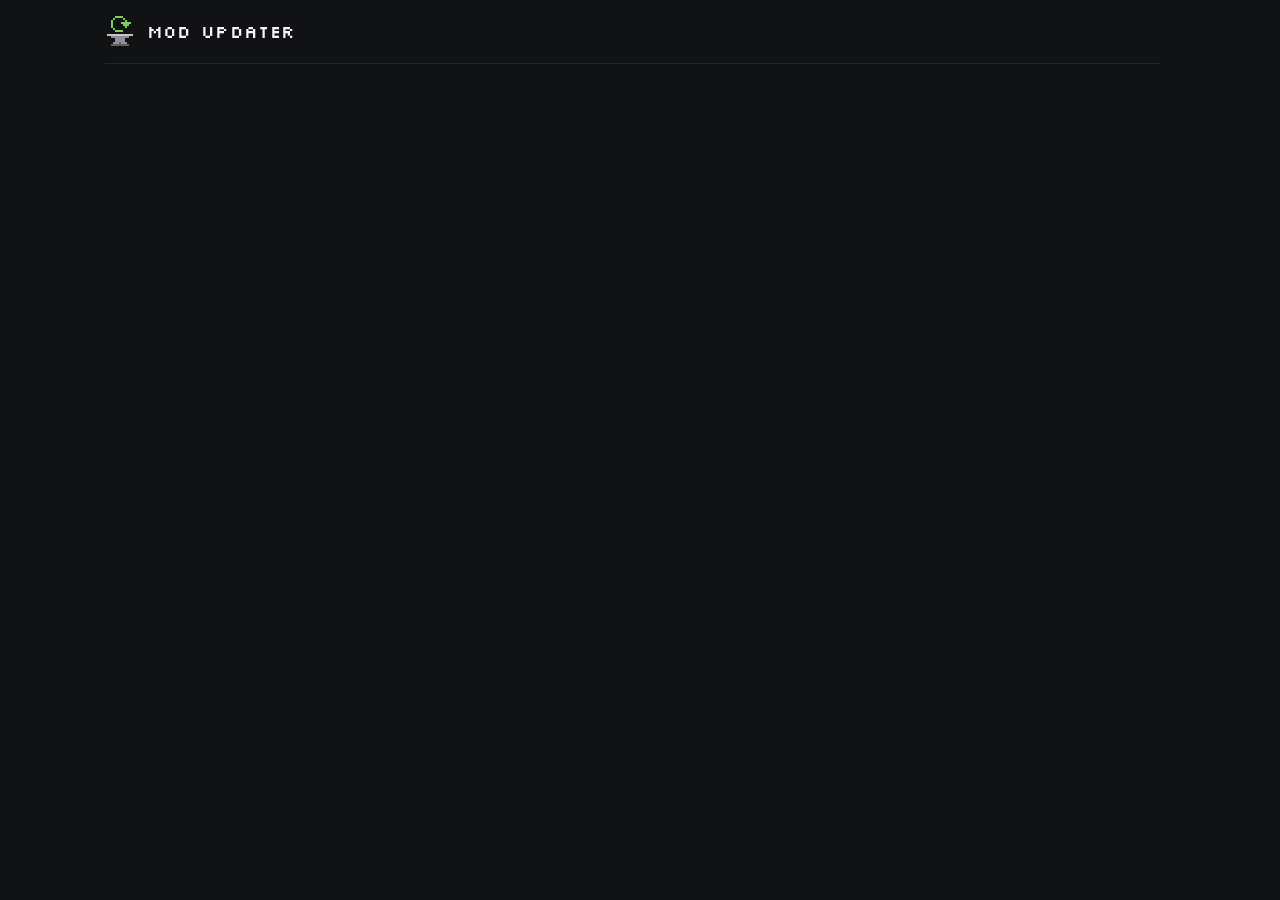
<file: mod_updater/gui/web/index.html>
<!doctype html>
<html lang="en">
<head>
<meta charset="utf-8">
<meta name="viewport" content="width=device-width, initial-scale=1">
<title>Mod Updater</title>
<link rel="icon" href="logo.svg" type="image/svg+xml">
<link rel="stylesheet" href="app.css">
</head>
<body>
<!-- Los textos se rellenan desde locales/<idioma>.json: data-i18n (texto), data-i18n-placeholder,
     data-i18n-title, data-i18n-aria-label. -->
<div class="app">
  <header class="topbar">
    <h1 class="brand"><img class="brand-logo" src="logo.svg" alt="" width="32" height="32">Mod Updater</h1>
    <span class="spacer"></span>
    <!-- Hueco para el selector de perfil (hito 5 del plan v3). -->
    <button class="update-pill" type="button" id="app-update" hidden></button>
    <span id="profile-slot" hidden>
      <label class="sr-only" for="profile-select" data-i18n="profile.select"></label>
      <select class="select profile-select" id="profile-select"></select>
    </span>
    <span class="chip hide-sm" id="chip-folder" hidden></span>
    <span class="chip" id="chip-env" hidden></span>
    <button class="navbtn" type="button" id="btn-rescan" hidden data-i18n-aria-label="ui.rescan">
      <svg viewBox="0 0 16 16" aria-hidden="true"><path d="M8 2a6 6 0 1 0 5.66 8h-1.6A4.5 4.5 0 1 1 8 3.5c1.24 0 2.37.5 3.18 1.32L9 7h5V2l-1.76 1.76A5.98 5.98 0 0 0 8 2Z"/></svg>
      <span class="label" data-i18n="ui.rescan"></span>
    </button>
  </header>

  <!-- Secciones de la app. Análisis, Explorar y Sugerencias se añaden en sus hitos. -->
  <div class="tabs" id="tabs" role="tablist" data-i18n-aria-label="ui.tabs_label" hidden>
    <button class="tab" type="button" role="tab" id="tab-mods" data-tab="mods" aria-selected="true" data-i18n="ui.tab_mods"></button>
    <button class="tab" type="button" role="tab" id="tab-diag" data-tab="diag" aria-selected="false" tabindex="-1"><span data-i18n="ui.tab_diag"></span><span class="tab-dot" id="tab-diag-dot" hidden><span class="sr-only" data-i18n="dg.new_badge"></span></span></button>
    <button class="tab" type="button" role="tab" id="tab-analysis" data-tab="analysis" aria-selected="false" tabindex="-1" data-i18n="ui.tab_analysis"></button>
    <button class="tab" type="button" role="tab" id="tab-explore" data-tab="explore" aria-selected="false" tabindex="-1" data-i18n="ui.tab_explore"></button>
    <button class="tab" type="button" role="tab" id="tab-suggest" data-tab="suggest" aria-selected="false" tabindex="-1" data-i18n="ui.tab_suggest"></button>
    <button class="tab" type="button" role="tab" id="tab-settings" data-tab="settings" aria-selected="false" tabindex="-1" data-i18n="ui.settings"></button>
  </div>

  <!-- ============================================ Bienvenida / Ajustes -->
  <section class="screen" id="screen-setup" hidden>
    <div class="lede">
      <h2 id="setup-title"></h2>
      <p id="setup-deck"></p>
    </div>
    <section class="panel profiles-panel" id="profiles-panel" aria-labelledby="profiles-title" hidden>
      <div class="field">
        <h3 class="label" id="profiles-title" data-i18n="profile.panel_title"></h3>
        <p class="help" data-i18n="profile.panel_help"></p>
        <ul class="prof-list" id="prof-list"></ul>
        <p class="help bad" id="prof-warn" hidden></p>
        <div class="row-inline prof-add">
          <button class="btn-small" type="button" id="prof-detect" data-i18n="profile.detect"></button>
          <button class="btn-small" type="button" id="prof-folder" data-i18n="profile.add_folder"></button>
        </div>
        <ul class="prof-list prof-found" id="prof-found"></ul>
        <p class="help" id="prof-help" aria-live="polite"></p>
      </div>
      <div class="field">
        <h3 class="label" data-i18n="ml.title"></h3>
        <p class="help" data-i18n="ml.help"></p>
        <div class="row-inline prof-add">
          <button class="btn-small" type="button" id="ml-export" data-i18n="ml.export"></button>
          <button class="btn-small" type="button" id="ml-mrpack" data-i18n="ml.export_mrpack"></button>
          <button class="btn-small" type="button" id="ml-zip" data-i18n="ml.export_zip"></button>
          <button class="btn-small" type="button" id="ml-import" data-i18n="ml.import"></button>
          <button class="btn-small" type="button" id="ml-copy" data-i18n="ml.copy"></button>
        </div>
        <div class="row-inline prof-add" id="ml-compare-row">
          <label class="sr-only" for="ml-compare-with" data-i18n="ml.compare_with"></label>
          <select class="select" id="ml-compare-with"></select>
          <button class="btn-small" type="button" id="ml-compare" data-i18n="ml.compare"></button>
        </div>
        <p class="help" id="ml-help" aria-live="polite"></p>
      </div>
      <div class="field">
        <h3 class="label" data-i18n="sv.title"></h3>
        <p class="help" id="sv-help-text" data-i18n="sv.help"></p>
        <div class="row-inline prof-add" id="sv-row" hidden>
          <label class="sr-only" for="sv-target" data-i18n="sv.target_label"></label>
          <select class="select" id="sv-target"></select>
          <button class="btn-small" type="button" id="sv-compare" data-i18n="sv.compare"></button>
        </div>
        <p class="help" id="sv-help" aria-live="polite"></p>
      </div>
    </section>

    <form class="panel" id="setup-form" novalidate>
      <div class="field">
        <span class="label" id="lbl-folder" data-i18n="ui.folder"></span>
        <div class="row-inline">
          <span class="path" id="folder-path" aria-labelledby="lbl-folder"></span>
          <button class="btn-small" type="button" id="btn-folder" data-i18n="ui.change_folder"></button>
        </div>
        <p class="help" id="folder-help" aria-live="polite"></p>
      </div>
      <div class="field">
        <div class="pair">
          <div>
            <label class="label" for="mc-version" data-i18n="ui.mc_version"></label>
            <select class="select" id="mc-version"></select>
          </div>
          <div>
            <label class="label" for="loader" data-i18n="ui.loader"></label>
            <select class="select" id="loader"></select>
          </div>
        </div>
        <p class="help" id="env-help"></p>
      </div>
      <div class="field">
        <div class="row-inline" style="justify-content: space-between; margin-bottom: 10px;">
          <label class="label" for="cf-key" style="margin: 0;" data-i18n="ui.key"></label>
          <a href="https://console.curseforge.com/" data-external data-i18n="ui.key_how"></a>
        </div>
        <p class="key-status" id="key-status"></p>
        <div class="row-inline">
          <input class="input key" id="cf-key" type="password" autocomplete="off" spellcheck="false">
          <button class="btn-small" type="button" id="btn-test" data-i18n="ui.key_test"></button>
          <button class="btn-small" type="button" id="btn-forget" hidden data-i18n="ui.key_forget"></button>
        </div>
        <p class="help" id="key-help" aria-live="polite"></p>
        <p class="help" data-i18n="ui.key_storage"></p>
      </div>
      <div class="field" id="advanced" hidden>
        <span class="label" data-i18n="ui.updates_section"></span>
        <label class="toggle"><input type="checkbox" id="allow-beta"> <span data-i18n="ui.allow_beta"></span></label>
        <label class="toggle" style="margin-top: 10px;"><input type="checkbox" id="check-updates"> <span data-i18n="up.setting"></span></label>
        <div class="row-inline" style="margin-top: 14px;">
          <label for="backups" data-i18n="ui.backups"></label>
          <input class="input version" id="backups" type="number" min="1" max="20" style="width: 80px;">
        </div>
        <p class="help" data-i18n="ui.backups_help"></p>
        <label class="toggle" style="margin-top: 10px;"><input type="checkbox" id="backup-config"> <span data-i18n="ml.backup_config"></span></label>
        <div class="row-inline backup-actions">
          <button class="btn-small" type="button" id="btn-undo-last" data-i18n="ui.undo_last"></button>
          <button class="btn-small" type="button" id="btn-clear-backups" data-i18n="ui.clear_backups"></button>
        </div>
        <p class="help" id="backups-help" aria-live="polite"></p>
      </div>
      <div class="field" id="language-field">
        <label class="label" for="language" data-i18n="ui.language"></label>
        <select class="select" id="language"></select>
      </div>
    </form>
    <div class="form-actions">
      <button class="btn-secondary" type="button" id="btn-nokey" data-i18n="ui.no_key"></button>
      <span class="note" id="nokey-note" data-i18n="ui.no_key_note"></span>
      <span class="grow"></span>
      <button class="btn-secondary" type="button" id="btn-cancel-settings" hidden data-i18n="ui.cancel"></button>
      <button class="btn-primary" type="button" id="btn-save"></button>
    </div>
  </section>

  <!-- ============================================ Escaneo -->
  <section class="screen" id="screen-scan" hidden>
    <div class="lede">
      <h2 data-i18n="ui.scan_title"></h2>
      <p data-i18n="ui.scan_deck"></p>
    </div>
    <p class="scan-label" id="scan-label" aria-live="polite"></p>
    <div class="progress" role="progressbar" data-i18n-aria-label="ui.scan_progress" aria-valuemin="0" aria-valuemax="100" aria-valuenow="0" id="scan-bar"><span></span></div>
    <ol class="steps" id="scan-steps">
      <li data-step="read"><span class="mark" aria-hidden="true"></span><span data-i18n="ui.step_read"></span></li>
      <li data-step="cf"><span class="mark" aria-hidden="true"></span><span class="step-cf"></span></li>
      <li data-step="mr"><span class="mark" aria-hidden="true"></span><span data-i18n="ui.step_mr"></span></li>
      <li data-step="deps"><span class="mark" aria-hidden="true"></span><span data-i18n="ui.step_deps"></span></li>
    </ol>
    <div class="error-box" id="scan-error" hidden>
      <p id="scan-error-text"></p>
      <button class="btn-primary" type="button" id="btn-retry" data-i18n="ui.retry"></button>
      <button class="btn-secondary" type="button" data-go-settings data-i18n="ui.open_settings"></button>
    </div>
  </section>

  <!-- ============================================ Actualización interrumpida -->
  <section class="screen" id="screen-recover" hidden>
    <div class="lede" aria-live="polite">
      <h2 id="recover-title" data-i18n="recover.title"></h2>
      <p id="recover-deck"></p>
    </div>
    <div class="done-actions">
      <button class="btn-primary" type="button" id="btn-restore" data-i18n="recover.restore"></button>
      <button class="btn-secondary" type="button" id="btn-recover-skip" data-i18n="recover.skip"></button>
    </div>
    <p class="help undo-help" id="recover-help" aria-live="polite"></p>
  </section>

  <!-- ============================================ Resultados -->
  <section class="screen" id="screen-results" hidden>
    <div class="lede" aria-live="polite">
      <h2 id="headline"></h2>
      <p id="deck"></p>
      <ul class="notices" id="notices"></ul>
    </div>
    <div class="toolbar">
      <div class="segmented" role="group" data-i18n-aria-label="ui.filter_label" id="filters"></div>
      <label class="search">
        <span class="sr-only" data-i18n="ui.search"></span>
        <svg viewBox="0 0 16 16" aria-hidden="true"><path d="M7 1.5a5.5 5.5 0 0 1 4.38 8.82l3.15 3.15-1.06 1.06-3.15-3.15A5.5 5.5 0 1 1 7 1.5Zm0 1.5a4 4 0 1 0 0 8 4 4 0 0 0 0-8Z"/></svg>
        <input id="q" type="search" autocomplete="off" aria-keyshortcuts="/" data-i18n-placeholder="ui.search">
        <kbd class="key-hint" aria-hidden="true">/</kbd>
      </label>
      <button class="btn-small" type="button" id="btn-pick" aria-pressed="false" data-i18n="ui.pick"></button>
    </div>
    <main class="list" id="list" data-i18n-aria-label="ui.list_label"></main>
    <details class="details" id="details" hidden>
      <summary id="details-summary"></summary>
      <ul id="details-list"></ul>
    </details>
  </section>

  <!-- ============================================ Diagnóstico -->
  <section class="screen" id="screen-diag" hidden>
    <div class="lede" aria-live="polite">
      <h2 id="dg-title"></h2>
      <p id="dg-deck"></p>
    </div>
    <div class="dg-source" id="dg-source" hidden>
      <label class="sr-only" for="dg-report" data-i18n="dg.report_label"></label>
      <select class="select" id="dg-report"></select>
      <span class="dg-meta" id="dg-meta"></span>
      <button class="btn-small" type="button" id="dg-open-folder" data-i18n="dg.open_folder"></button>
    </div>
    <p class="ex-note" id="dg-need-scan" hidden><span data-i18n="dg.need_scan"></span> <button class="linkbtn" type="button" id="dg-scan" data-i18n="ui.check_again"></button></p>
    <p class="ex-note" id="dg-bisect-resume" hidden><span data-i18n="bs.resume"></span>
      <button class="linkbtn" type="button" id="dg-bisect-continue" data-i18n="bs.continue"></button></p>
    <div class="dg-list" id="dg-list"></div>
    <p class="dg-unclear" id="dg-unclear" hidden><span data-i18n="bs.unclear"></span>
      <button class="linkbtn" type="button" id="dg-bisect" data-i18n="bs.link"></button></p>
    <div class="dg-foot" id="dg-foot" hidden>
      <button class="btn-small" type="button" id="dg-copy" data-i18n="dg.copy"></button>
      <p class="an-hint" id="dg-hint" data-i18n="dg.honest"></p>
    </div>
  </section>

  <!-- ============================================ Búsqueda por mitades (en la pestaña Diagnóstico) -->
  <section class="screen" id="screen-bisect" hidden>
    <div class="lede" aria-live="polite">
      <span class="dg-kicker likely" id="bs-kicker" hidden></span>
      <h2 id="bs-title"></h2>
      <p id="bs-deck"></p>
      <p class="bs-combo" id="bs-combo" hidden data-i18n="bs.combo_hint"></p>
    </div>
    <div id="bs-intro" hidden>
      <p class="bs-stats" id="bs-stats"></p>
      <details class="bs-exclude">
        <summary data-i18n="bs.exclude_title"></summary>
        <p class="an-hint" data-i18n="bs.exclude_hint"></p>
        <ul class="bs-list" id="bs-exclude-list"></ul>
      </details>
      <div class="dg-actions">
        <button class="btn-primary" type="button" id="bs-start" data-i18n="bs.start"></button>
        <button class="btn-secondary" type="button" id="bs-back" data-i18n="ui.cancel"></button>
      </div>
    </div>
    <div id="bs-round" hidden>
      <details class="bs-exclude">
        <summary id="bs-off-summary"></summary>
        <ul class="bs-list" id="bs-off-list"></ul>
      </details>
      <div class="dg-actions">
        <button class="btn-small btn-answer" type="button" id="bs-fails" data-i18n="bs.fails"></button>
        <button class="btn-small btn-answer" type="button" id="bs-works" data-i18n="bs.works"></button>
      </div>
      <p class="an-hint" data-i18n="bs.round_hint"></p>
      <p class="dg-unclear"><button class="linkbtn" type="button" id="bs-cancel" data-i18n="bs.cancel"></button></p>
    </div>
    <div id="bs-result" hidden>
      <div class="dg-actions" id="bs-result-actions"></div>
    </div>
    <p class="cl-error" id="bs-error" hidden></p>
  </section>

  <!-- ============================================ Análisis -->
  <section class="screen" id="screen-analysis" hidden>
    <div class="lede">
      <h2 id="an-title"></h2>
      <p id="an-deck"></p>
    </div>
    <div class="an-empty" id="an-empty" hidden>
      <button class="btn-primary" type="button" id="an-go-scan" data-i18n="an.empty_go"></button>
    </div>
    <div id="an-body" hidden>
      <div class="an-cards" id="an-cards"></div>

      <section class="panel an-chart" aria-labelledby="an-chart-title">
        <div class="an-chart-head">
          <h3 id="an-chart-title" data-i18n="an.chart_title"></h3>
          <span class="spacer"></span>
          <label class="toggle"><input type="checkbox" id="an-libs"> <span data-i18n="an.include_libs"></span></label>
          <button class="btn-small" type="button" id="an-table-btn" aria-controls="an-table" aria-expanded="false" data-i18n="an.as_table"></button>
        </div>
        <div id="an-chart"></div>
        <div class="an-detail" id="an-detail" aria-live="polite"></div>
        <div class="sr-only" id="an-table">
        <table class="an-table">
          <caption data-i18n="an.chart_title"></caption>
          <thead><tr><th scope="col" data-i18n="an.table_cat"></th><th scope="col" data-i18n="an.table_count"></th><th scope="col" data-i18n="an.table_mods"></th></tr></thead>
          <tbody id="an-table-body"></tbody>
        </table>
        </div>
      </section>

      <div class="an-grid">
        <section class="panel an-box" aria-labelledby="an-heavy-title">
          <h3 id="an-heavy-title" data-i18n="an.heaviest"></h3>
          <ol class="an-list" id="an-heavy"></ol>
        </section>
        <section class="panel an-box" aria-labelledby="an-sides-title">
          <h3 id="an-sides-title" data-i18n="an.sides"></h3>
          <ul class="an-list" id="an-sides"></ul>
          <p class="an-hint" data-i18n="an.sides_hint"></p>
        </section>
        <section class="panel an-box" aria-labelledby="an-stale-title">
          <h3 id="an-stale-title" data-i18n="an.stale"></h3>
          <div id="an-stale"></div>
        </section>
        <section class="panel an-box" aria-labelledby="an-orphans-title">
          <h3 id="an-orphans-title" data-i18n="an.orphans"></h3>
          <p class="an-hint" data-i18n="an.orphans_hint"></p>
          <ul class="an-list" id="an-orphans"></ul>
        </section>
      </div>

      <section class="panel an-box mg-box" aria-labelledby="mg-title">
        <h3 id="mg-title" data-i18n="mg.title"></h3>
        <p class="an-hint" data-i18n="mg.hint"></p>
        <div class="mg-form">
          <label class="sr-only" for="mg-target" data-i18n="mg.target_label"></label>
          <select class="select" id="mg-target"></select>
          <button class="btn-small" type="button" id="mg-check" data-i18n="mg.check"></button>
        </div>
        <div id="mg-result" aria-live="polite"></div>
      </section>
    </div>
  </section>

  <!-- ============================================ Explorar -->
  <section class="screen" id="screen-explore" hidden>
    <div class="lede">
      <h2 data-i18n="ex.title"></h2>
      <p id="ex-deck"></p>
    </div>
    <form class="ex-bar" id="ex-form" role="search" onsubmit="return false">
      <label class="search ex-search">
        <span class="sr-only" data-i18n="ex.search"></span>
        <svg viewBox="0 0 16 16" aria-hidden="true"><path d="M7 1.5a5.5 5.5 0 0 1 4.38 8.82l3.15 3.15-1.06 1.06-3.15-3.15A5.5 5.5 0 1 1 7 1.5Zm0 1.5a4 4 0 1 0 0 8 4 4 0 0 0 0-8Z"/></svg>
        <input id="ex-q" type="search" autocomplete="off" data-i18n-placeholder="ex.search_placeholder">
      </label>
      <label class="ex-field"><span data-i18n="ex.category"></span><select class="select" id="ex-cat"></select></label>
      <label class="ex-field"><span data-i18n="ex.sort"></span>
        <select class="select" id="ex-sort">
          <option value="popular" data-i18n="ex.sort_popular"></option>
          <option value="downloads" data-i18n="ex.sort_downloads"></option>
          <option value="updated" data-i18n="ex.sort_updated"></option>
          <option value="name" data-i18n="ex.sort_name"></option>
        </select>
      </label>
      <label class="toggle ex-hide"><input type="checkbox" id="ex-hide"> <span data-i18n="ex.hide_installed"></span></label>
    </form>
    <p class="ex-status" id="ex-status" aria-live="polite"></p>
    <div class="ex-grid" id="ex-results"></div>
    <div class="ex-more"><button class="btn-secondary" type="button" id="ex-more" hidden data-i18n="ex.load_more"></button></div>
  </section>

  <!-- ============================================ Sugerencias -->
  <section class="screen" id="screen-suggest" hidden>
    <div class="lede">
      <h2 data-i18n="sg.title"></h2>
      <p data-i18n="sg.deck"></p>
    </div>
    <form id="sg-form" onsubmit="return false">
      <div id="sg-questions"></div>
      <div class="sg-actions">
        <button class="btn-primary" type="button" id="sg-go" data-i18n="sg.go"></button>
        <span class="help" id="sg-status" aria-live="polite"></span>
      </div>
    </form>
    <div id="sg-results" hidden>
      <p class="sg-honest" data-i18n="sg.honest"></p>
      <p class="ex-note warn" id="sg-limit" hidden></p>
      <div class="sg-cols" id="sg-cols"></div>
      <details class="panel sg-unchanged" id="sg-unchanged" hidden>
        <summary id="sg-unchanged-title"></summary>
        <p id="sg-unchanged-list"></p>
      </details>
      <div class="sg-actions">
        <button class="btn-secondary" type="button" id="sg-edit" data-i18n="sg.edit"></button>
        <button class="btn-primary" type="button" id="sg-apply" disabled></button>
      </div>
    </div>
  </section>

  <!-- ============================================ Actualizando -->
  <section class="screen" id="screen-apply" hidden>
    <div class="lede">
      <h2 data-i18n="ui.apply_title"></h2>
      <p data-i18n="ui.apply_deck"></p>
    </div>
    <p class="scan-label" id="apply-label" aria-live="polite"></p>
    <div class="progress" role="progressbar" data-i18n-aria-label="ui.apply_progress_label" aria-valuemin="0" aria-valuemax="100" aria-valuenow="0" id="apply-bar"><span></span></div>
    <main class="list" id="apply-list" data-i18n-aria-label="ui.list_label"></main>
  </section>

  <!-- ============================================ Final -->
  <section class="screen" id="screen-done" hidden>
    <div class="lede" aria-live="polite">
      <h2 id="done-title"></h2>
      <p id="done-deck"></p>
    </div>
    <div class="done-actions">
      <button class="btn-primary" type="button" id="btn-open-folder" data-i18n="ui.open_folder"></button>
      <button class="btn-secondary" type="button" id="btn-undo" data-i18n="ui.undo"></button>
      <button class="btn-secondary" type="button" id="btn-check-again" data-i18n="ui.check_again"></button>
    </div>
    <p class="help undo-help" id="undo-help" aria-live="polite"></p>
    <div class="failed" id="done-failed" hidden>
      <h3 id="done-failed-title"></h3>
      <ul id="done-failed-list"></ul>
    </div>
  </section>
</div>

<div class="actionbar" role="region" data-i18n-aria-label="ui.update_region" id="actionbar" hidden>
  <div class="summary" id="summary" aria-live="polite"></div>
  <button class="btn-primary" type="button" id="go" aria-keyshortcuts="Control+Enter" data-i18n-title="ui.go_shortcut"></button>
  <button class="btn-primary" type="button" id="btn-recheck" hidden data-i18n="ui.check_again"></button>
</div>

<!-- Activar o desactivar varios -->
<div class="actionbar" role="region" data-i18n-aria-label="ui.pick" id="pickbar" hidden>
  <div class="summary" aria-live="polite">
    <span class="count" id="pick-count"></span>
    <span class="safe" data-i18n="ui.pick_hint"></span>
  </div>
  <button class="btn-secondary" type="button" id="pick-cancel" data-i18n="ui.cancel"></button>
  <button class="btn-secondary" type="button" id="pick-enable" data-i18n="ui.pick_enable"></button>
  <button class="btn-primary" type="button" id="pick-disable" data-i18n="ui.pick_disable"></button>
</div>

<!-- Cesta de Explorar -->
<div class="actionbar ex-basket" role="region" data-i18n-aria-label="ex.basket_region" id="ex-basket" hidden>
  <div class="summary">
    <span class="count" id="ex-basket-count"></span>
    <ul class="ex-basket-list" id="ex-basket-list"></ul>
  </div>
  <button class="btn-secondary" type="button" id="ex-basket-clear" data-i18n="ex.basket_clear"></button>
  <button class="btn-primary" type="button" id="ex-basket-go" data-i18n="ex.basket_go"></button>
</div>

<!-- Explorar: detalle de un mod y revisión de la cesta (diálogo modal) -->
<div class="drawer-backdrop" id="ex-backdrop" hidden></div>
<aside class="drawer" id="ex-drawer" role="dialog" aria-modal="true" aria-labelledby="ex-d-title" tabindex="-1" hidden>
  <header class="drawer-head">
    <span class="ex-d-icon" id="ex-d-icon" hidden></span>
    <div>
      <h2 id="ex-d-title"></h2>
      <p id="ex-d-sub"></p>
    </div>
    <button class="navbtn drawer-close" type="button" id="ex-d-close" data-i18n-aria-label="cl.close">
      <svg viewBox="0 0 16 16" aria-hidden="true"><path d="M3.7 2.6 8 6.9l4.3-4.3 1.1 1.1L9.1 8l4.3 4.3-1.1 1.1L8 9.1l-4.3 4.3-1.1-1.1L6.9 8 2.6 3.7z"/></svg>
    </button>
  </header>
  <div class="drawer-body" id="ex-d-body" aria-live="polite"></div>
  <footer class="drawer-foot" id="ex-d-foot"></footer>
</aside>

<!-- Changelog: panel lateral (diálogo modal) -->
<div class="drawer-backdrop" id="cl-backdrop" hidden></div>
<aside class="drawer" id="cl-drawer" role="dialog" aria-modal="true" aria-labelledby="cl-title" tabindex="-1" hidden>
  <header class="drawer-head">
    <div>
      <h2 id="cl-title"></h2>
      <p id="cl-range"></p>
    </div>
    <button class="navbtn drawer-close" type="button" id="cl-close" data-i18n-aria-label="cl.close">
      <svg viewBox="0 0 16 16" aria-hidden="true"><path d="M3.7 2.6 8 6.9l4.3-4.3 1.1 1.1L9.1 8l4.3 4.3-1.1 1.1L8 9.1l-4.3 4.3-1.1-1.1L6.9 8 2.6 3.7z"/></svg>
    </button>
  </header>
  <div class="drawer-body" id="cl-body" aria-live="polite"></div>
</aside>

<script src="cat-icons.js"></script>
<script src="chart.js"></script>
<script src="app.js"></script>
</body>
</html>
</file>
<file: mod_updater/gui/web/app.css>
/* Mod Updater. Base apple.com-DESIGN.md + "Préstamos" (Notion: densidad; dope.security: estados).
   Validado con el usuario en un mockup previo (design/, solo local). */

@font-face {
  font-family: "Inter";
  src: url("fonts/inter-latin-wght.woff2") format("woff2");
  font-weight: 100 900; font-style: normal; font-display: swap;
}
@font-face {
  font-family: "Silkscreen";
  src: url("fonts/silkscreen-latin-400.woff2") format("woff2");
  font-weight: 400; font-style: normal; font-display: swap;
}

/* Paleta v2 (decisión del usuario, 20/11): fondo menos negro, acento verde hierba en lugar
   del azul de Apple y un color por estado. Contrastes WCAG AA verificados (ver Préstamos en
   apple.com-DESIGN.md): botón blanco/#357a1f 5.3:1, textos de estado ≥5.5:1 sobre panel. */
:root {
  --stage: #111214;          /* fondo: casi negro, no negro puro */
  --panel: #1a1b1e;
  --charcoal: #232428;
  --text: #f5f5f7;
  --muted: #8e8e93;          /* texto secundario sobre fondos lisos (≥4.7:1) */
  --muted-strong: #a8a8ad;   /* texto sobre lavados (insignias, campos) (≥5.9:1) */
  --label: #6e6e73;          /* solo iconos */
  --edge: #3a3b3f;
  --rule: rgba(255, 255, 255, 0.08);
  --hover: rgba(255, 255, 255, 0.04);
  --frame: rgba(255, 255, 255, 0.14);
  --badge: rgba(255, 255, 255, 0.07);
  --accent: #357a1f;          /* acento: verde hierba (botones, casillas, progreso) */
  --accent-hover: #3d8624;
  --accent-active: #2f6c1b;
  --link: #7ccf5a;            /* verde claro: enlaces y texto de acento sobre oscuro */
  --accent-wash: rgba(124, 207, 90, 0.14);
  /* colores por estado */
  --st-ok: #7fb2f0;           /* al día: azul cielo, tranquilo */
  --st-change: #7ccf5a;       /* cambios: verde */
  --st-dep: #9fe07f;          /* nueva dependencia: verde claro */
  --warn: #f2b544;            /* descarga manual / avisos: ámbar */
  --error: #ff7a70;           /* error */
  --ok: #7ccf5a;
  --font: "Inter", "Segoe UI", "Helvetica Neue", Arial, sans-serif;
  --pixel: "Silkscreen", "Inter", monospace;
}

* { box-sizing: border-box; }
html { background: var(--stage); color-scheme: dark; scrollbar-gutter: stable;
       scroll-padding-bottom: 160px; }  /* lo enfocado nunca queda tapado por la barra fija */
body {
  margin: 0; background: var(--stage); color: var(--text);
  font: 400 15px/1.4 var(--font);
  font-feature-settings: "tnum" 1, "cv11" 1;
  -webkit-font-smoothing: antialiased;
}
button, input, select { font: inherit; color: inherit; }
:focus-visible { outline: 2px solid var(--link); outline-offset: 2px; }  /* verde claro: ≥3:1 sobre todos los fondos */
[hidden] { display: none !important; }
.sr-only { position: absolute; width: 1px; height: 1px; overflow: hidden; clip: rect(0 0 0 0); clip-path: inset(50%); white-space: nowrap; }

.app { max-width: 1120px; margin: 0 auto; padding: 0 32px 150px; }
.screen { animation: enter 220ms cubic-bezier(0, 0, 0.5, 1); }
@keyframes enter { from { opacity: 0; transform: translateY(6px); } to { opacity: 1; transform: none; } }

/* ------------------------------------------------ barra superior */
.topbar { display: flex; align-items: center; gap: 12px; height: 64px; border-bottom: 1px solid var(--rule); }
.brand { font-family: var(--pixel); font-size: 18px; letter-spacing: 0.02em; margin: 0; font-weight: 400; white-space: nowrap; }
.brand { display: flex; align-items: center; gap: 10px; }
.brand-logo { width: 32px; height: 32px; image-rendering: pixelated; flex: none; }
.topbar .spacer { flex: 1; }
.chip {
  display: inline-flex; align-items: center; gap: 6px; padding: 7px 12px; border-radius: 8px; line-height: 16px;
  background: var(--badge); color: var(--muted-strong); font-size: 13px; white-space: nowrap;
  max-width: 320px; overflow: hidden; text-overflow: ellipsis;
}
.chip strong { color: var(--text); font-weight: 500; }
.navbtn {
  height: 32px; padding: 0 10px; border: 0; border-radius: 8px; background: transparent;
  color: var(--text); font-size: 14px; font-weight: 500; cursor: pointer;
  display: inline-flex; align-items: center; gap: 6px;
}
.navbtn:hover { background: rgba(255, 255, 255, 0.06); }
.navbtn svg { width: 16px; height: 16px; fill: currentColor; }

/* ------------------------------------------------ secciones (pestañas) */
.tabs { display: flex; gap: 4px; border-bottom: 1px solid var(--rule); overflow-x: auto; scrollbar-width: none; }
.tab {
  position: relative; height: 44px; padding: 0 14px; border: 0; background: transparent; cursor: pointer;
  color: var(--muted-strong); font-size: 14px; font-weight: 500; white-space: nowrap;
}
.tab:hover { color: var(--text); }
.tab[aria-selected="true"] { color: var(--text); }
.tab[aria-selected="true"]::after {
  content: ""; position: absolute; left: 14px; right: 14px; bottom: -1px; height: 2px; border-radius: 2px;
  background: var(--link);
}
.tab:focus-visible { outline-offset: -4px; border-radius: 10px; }

/* ------------------------------------------------ cabecera de pantalla */
.lede { padding: 48px 0 28px; max-width: 760px; }
.lede h2 { margin: 0 0 12px; font-weight: 600; font-size: 40px; line-height: 1.1; letter-spacing: -0.012em; text-wrap: balance; }
.lede p { margin: 0; font-size: 19px; line-height: 1.4; color: var(--muted); letter-spacing: 0.005em; }
.lede p b { color: var(--text); font-weight: 500; }
.notices { list-style: none; margin: 16px 0 0; padding: 0; display: grid; gap: 6px; font-size: 14px; color: var(--muted); }
.notices li { display: flex; gap: 10px; align-items: baseline; }
.notices li::before { content: ""; flex: none; width: 6px; height: 6px; border-radius: 50%; background: var(--muted); transform: translateY(-2px); }
.notices li.bad { color: var(--text); }
.notices li.bad::before { background: var(--warn); }

/* ------------------------------------------------ botones */
.btn-primary {
  height: 44px; padding: 11px 22px; border-radius: 980px; border: 1px solid transparent; cursor: pointer;
  background: var(--accent); color: #fff; font-size: 15px; font-weight: 500; white-space: nowrap;
  transition: background-color 100ms linear;
}
.btn-primary:hover { background: var(--accent-hover); }
.btn-primary:active { background: var(--accent-active); }
.btn-primary:focus-visible { outline-offset: 3px; }
.btn-primary:disabled { background: var(--edge); color: var(--muted-strong); cursor: default; }
.btn-secondary {
  height: 44px; padding: 0 18px; border-radius: 999px; border: 0; cursor: pointer;
  background: transparent; color: var(--text); font-size: 15px; white-space: nowrap;
}
.btn-secondary:hover { background: rgba(255, 255, 255, 0.06); }
.btn-small {
  height: 36px; padding: 0 14px; border-radius: 8px; border: 1px solid var(--rule); cursor: pointer;
  background: var(--charcoal); color: var(--text); font-size: 14px; font-weight: 500; white-space: nowrap;
}
.btn-small:hover { background: #2d2e33; }
.btn-small:disabled { color: var(--muted-strong); cursor: default; }
.linkbtn { border: 0; background: none; padding: 4px 6px; border-radius: 6px; cursor: pointer; color: var(--link); font-size: 13px; font-weight: 500; }
.linkbtn:hover { text-decoration: underline; }
a { color: var(--link); text-decoration: none; }
a:hover { text-decoration: underline; }

/* ------------------------------------------------ formulario (Bienvenida / Ajustes) */
.panel { background: var(--panel); border: 1px solid var(--frame); border-radius: 28px; padding: 8px 0; }
.field { padding: 24px 32px; border-top: 1px solid var(--rule); }
.field:first-child { border-top: 0; }
.field > label:not(.toggle), .field .label { display: block; font-size: 13px; font-weight: 600; color: var(--muted); margin-bottom: 10px; }
.field .row-inline { display: flex; gap: 12px; align-items: center; flex-wrap: wrap; }
.field .help { margin: 10px 0 0; font-size: 13px; color: var(--muted); }
.field .help.ok { color: var(--ok); }
.field .help.bad { color: var(--error); }
.path { font-size: 15px; word-break: break-all; flex: 1; min-width: 200px; }
.input, .select {
  height: 40px; padding: 0 12px; border-radius: 8px; background: var(--charcoal);
  border: 1px solid var(--rule); font-size: 15px; color: var(--text);
}
.input::placeholder { color: var(--muted-strong); }
.input[aria-invalid="true"] { border-color: var(--error); }
.input.key { flex: 1; min-width: 220px; font-variant-ligatures: none; }
.input.version { width: 120px; }
.select { padding-right: 32px; }
.pair { display: flex; gap: 24px; flex-wrap: wrap; }
.pair > div { display: grid; gap: 8px; }
.pair .label { margin: 0; }
.toggle { display: flex; align-items: center; gap: 10px; cursor: pointer; }
.toggle input { width: 18px; height: 18px; accent-color: var(--accent); margin: 0; }
.form-actions { display: flex; align-items: center; gap: 12px; margin-top: 24px; flex-wrap: wrap; }
.form-actions .grow { flex: 1; }
.form-actions .note { font-size: 13px; color: var(--muted); max-width: 420px; }

/* ------------------------------------------------ escaneo */
.progress { height: 6px; border-radius: 999px; background: var(--charcoal); overflow: hidden; margin: 8px 0 20px; max-width: 760px; }
.progress > span { display: block; height: 100%; width: 0; background: var(--accent); border-radius: inherit; transition: width 200ms linear; }
.steps { list-style: none; margin: 0; padding: 0; display: grid; gap: 10px; max-width: 760px; }
.steps li { display: flex; align-items: center; gap: 12px; color: var(--muted); }
.steps li .mark { width: 18px; height: 18px; border-radius: 50%; border: 1.5px solid var(--edge); flex: none; display: grid; place-items: center; }
.steps li.now { color: var(--text); }
.steps li.now .mark { border-color: var(--link); }
.steps li.done { color: var(--muted-strong); }
.steps li.done .mark { border-color: var(--accent); background: var(--accent); }
.steps li.done .mark::after { content: ""; width: 8px; height: 4px; border: solid #fff; border-width: 0 0 1.5px 1.5px; transform: rotate(-45deg) translate(1px, -1px); }
.scan-label { font-size: 17px; color: var(--text); min-height: 24px; }
.error-box { margin-top: 24px; max-width: 760px; }
.error-box p { color: var(--text); font-size: 17px; margin: 0 0 16px; }

/* ------------------------------------------------ filtros y búsqueda */
.toolbar { display: flex; align-items: center; gap: 16px; margin-bottom: 16px; flex-wrap: wrap; }
.segmented { display: inline-flex; flex-wrap: wrap; gap: 2px; padding: 4px; border-radius: 22px; background: var(--charcoal); border: 1px solid var(--rule); }
.segmented button {
  height: 32px; padding: 0 14px; border: 0; border-radius: 999px; background: transparent;
  color: var(--muted-strong); font-size: 14px; font-weight: 500; cursor: pointer; white-space: nowrap;
  display: inline-flex; align-items: center; gap: 6px; transition: background-color 100ms linear, color 100ms linear;
}
.segmented button:hover { color: var(--text); }
.segmented button[aria-pressed="true"] { background: var(--text); color: #000; }
.search { margin-left: auto; position: relative; width: 240px; }
.search input { width: 100%; height: 36px; padding: 0 12px 0 34px; border-radius: 8px; background: var(--charcoal); border: 1px solid var(--rule); font-size: 14px; }
.search input::placeholder { color: var(--muted-strong); }
.search svg { position: absolute; left: 11px; top: 10px; width: 16px; height: 16px; fill: var(--label); }
.search input { padding-right: 36px; }
.key-hint {
  position: absolute; right: 9px; top: 8px; min-width: 20px; height: 20px; padding: 0 6px;
  display: grid; place-items: center; border-radius: 5px; pointer-events: none;
  font: 500 12px/1 var(--font); color: var(--muted-strong);
  background: var(--panel); border: 1px solid var(--edge); border-bottom-width: 2px;
}
.search input:focus ~ .key-hint, .search input:not(:placeholder-shown) ~ .key-hint { display: none; }

/* línea "En uso: …" de la key */
.key-status { margin: 0 0 10px; font-size: 14px; color: var(--text); display: flex; align-items: center; gap: 8px; }
.key-status::before { content: ""; width: 6px; height: 6px; border-radius: 50%; background: var(--link); flex: none; }
.key-status.none::before { background: transparent; box-shadow: inset 0 0 0 1.5px var(--muted-strong); }

/* "Detalles" de la revisión: avisos que no requieren acción */
.details { margin-top: 16px; padding: 0 28px; color: var(--muted); font-size: 14px; }
.details summary { cursor: pointer; width: max-content; padding: 6px 0; color: var(--muted-strong); font-weight: 500; }
.details summary:hover { color: var(--text); }
.details ul { margin: 6px 0 0; padding-left: 18px; display: grid; gap: 6px; max-width: 760px; }

/* ------------------------------------------------ lista */
.list { background: var(--panel); border: 1px solid var(--frame); border-radius: 28px; padding: 8px 0 12px; }
.group-head { display: flex; align-items: center; gap: 12px; padding: 20px 28px 8px; }
.group-head h3 { margin: 0; font-size: 13px; font-weight: 600; color: var(--muted); }
.group-head h3::before { content: ""; display: inline-block; width: 6px; height: 6px; border-radius: 50%; margin-right: 8px; vertical-align: 2px; background: var(--muted); }
.group-head[data-g="attention"] h3::before { background: var(--warn); }
.group-head[data-g="changes"] h3::before { background: var(--st-change); }
.group-head[data-g="ok"] h3::before { background: var(--st-ok); }
.group-head[data-g="pin"] h3::before { background: var(--muted-strong); }
.badge.pin { color: var(--muted-strong); }
/* Diagnóstico (hito 4) */
.tab { position: relative; }
.tab-dot { position: absolute; top: 8px; right: 2px; width: 7px; height: 7px; border-radius: 50%; background: var(--warn); }
.dg-source { display: flex; align-items: center; gap: 12px; flex-wrap: wrap; margin: 0 0 20px; }
.dg-source .select { min-width: min(320px, 100%); }
.dg-meta { color: var(--muted); font-size: 14px; overflow-wrap: anywhere; }
.dg-list { display: grid; gap: 14px; }
.dg-card { background: var(--panel); border: 1px solid var(--frame); border-radius: 24px; padding: 22px 26px 20px; }
.dg-kicker { display: inline-flex; align-items: center; gap: 8px; font-size: 13px; font-weight: 600; color: var(--warn); margin-bottom: 8px; }
.dg-kicker::before { content: ""; width: 6px; height: 6px; border-radius: 50%; background: currentColor; }
.dg-kicker.likely { color: var(--st-change); }
.dg-card h3 { margin: 0 0 6px; font-size: 22px; font-weight: 600; letter-spacing: -0.01em; }
.dg-why { margin: 0 0 14px; font-size: 16px; line-height: 1.45; color: var(--muted-strong); max-width: 70ch; }
.dg-evidence { margin: 0 0 16px; padding: 12px 14px; border-radius: 12px; background: var(--charcoal); border: 1px solid var(--rule);
  font: 13px/1.5 ui-monospace, "Cascadia Mono", Consolas, monospace; color: var(--muted); white-space: pre-wrap; overflow-wrap: anywhere; }
.dg-note { margin: 0 0 14px; font-size: 14px; color: var(--muted-strong); }
.dg-actions { display: flex; gap: 10px; flex-wrap: wrap; align-items: center; }
.dg-card .cl-error { margin: 12px 0 0; }
.dg-foot { display: flex; align-items: center; gap: 16px; flex-wrap: wrap; margin: 22px 0 120px; }
.dg-foot .an-hint { margin: 0; flex: 1; min-width: 260px; }

/* Búsqueda por mitades (hito 5) */
.dg-unclear { margin: 18px 0 0; color: var(--muted); font-size: 14px; }
.bs-stats { margin: 0 0 16px; font-size: 17px; color: var(--muted-strong); }
.bs-exclude { margin: 0 0 20px; }
.bs-exclude summary { cursor: pointer; color: var(--muted-strong); font-size: 15px; }
.bs-list { list-style: none; margin: 12px 0 0; padding: 0; display: grid; grid-template-columns: repeat(auto-fill, minmax(min(240px, 100%), 1fr)); gap: 8px 16px; max-height: 320px; overflow: auto; }
.bs-list li { color: var(--muted-strong); font-size: 14px; overflow-wrap: anywhere; }
#screen-bisect .dg-actions { margin-bottom: 14px; }
/* Las dos respuestas pesan lo mismo: mismo estilo (secundario) y mismo tamaño, sin botón principal. */
.lede .bs-combo { margin-top: 14px; font-size: 16px; line-height: 1.45; color: var(--muted-strong); max-width: 70ch; }
.btn-answer { height: 44px; min-width: 170px; padding: 0 22px; font-size: 15px; }
#bs-cancel { padding-left: 0; padding-right: 0; }  /* alineado con el texto de encima */

/* Pasar a otra versión de Minecraft (hito 6) */
.mg-box { margin-top: 16px; }
.mg-form { display: flex; gap: 10px; align-items: center; flex-wrap: wrap; margin: 14px 0 6px; }
.mg-form .select { min-width: 160px; }
.mg-head { margin: 16px 0 4px; font-size: 20px; font-weight: 600; letter-spacing: -0.01em; }
.mg-cols { display: grid; grid-template-columns: repeat(auto-fit, minmax(220px, 1fr)); gap: 16px; margin: 14px 0; }
.mg-col h4 { margin: 0; font-size: 14px; font-weight: 600; color: var(--muted-strong); }
.mg-col .an-list { max-height: 260px; overflow: auto; }
.mg-create { margin-top: 8px; }
.mg-wont { margin: 4px 0 12px; font-size: 14px; color: var(--muted-strong); max-width: 80ch; }
.mg-wont summary { cursor: pointer; color: var(--text); }
.mg-col .toggle { align-items: flex-start; }

/* Panel de versiones: fijar y volver a una versión anterior */
.pin-box { padding: 4px 0 18px; border-bottom: 1px solid var(--rule); margin-bottom: 8px; }
.pin-box .pin-state { margin: 6px 0 12px; color: var(--muted-strong); }
.pin-box .pin-state b { color: var(--text); }
.pin-label { display: block; font-size: 13px; font-weight: 600; color: var(--muted); margin: 12px 0 8px; }
.pin-row { display: flex; gap: 10px; align-items: center; flex-wrap: wrap; }
.pin-row .input { flex: 1; min-width: 200px; }
.vr-item { display: flex; align-items: center; justify-content: space-between; gap: 12px; }
.vr-item .tag { margin-left: 6px; }
.vr-current { font-size: 13px; color: var(--st-ok); white-space: nowrap; }
.group-head .count { font-size: 13px; color: var(--muted); }
.group-head .grow { flex: 1; }
.master { display: inline-flex; align-items: center; gap: 8px; font-size: 13px; color: var(--muted-strong); cursor: pointer; }
.row {
  display: grid; align-items: center;
  grid-template-columns: 20px 32px minmax(180px, 1fr) minmax(0, 300px) 152px 96px 40px;
  column-gap: 16px; min-height: 56px; padding: 8px 28px; border-top: 1px solid var(--rule);
}
.group-head + .row { border-top-color: transparent; }
.row:hover { background: var(--hover); }
.check { width: 18px; height: 18px; accent-color: var(--accent); margin: 0; cursor: pointer; }
.slot { width: 18px; height: 18px; }
.logo { width: 32px; height: 32px; border-radius: 8px; object-fit: cover; display: block; background: var(--charcoal); }
.logo.mono { display: grid; place-items: center; font-size: 13px; font-weight: 600; color: var(--muted-strong); border: 1px solid var(--rule); }
.name { min-width: 0; }
.name .title { font-weight: 500; white-space: nowrap; overflow: hidden; text-overflow: ellipsis; }
.name .title .tag { margin-left: 8px; vertical-align: 1px; }
/* Mod desactivado (.jar.disabled): logo apagado y nombre en gris; sin bajar la opacidad del texto
   (el secundario quedaría por debajo de 4.5:1). */
.row.is-off .logo { opacity: 0.45; filter: grayscale(1); }
.row.is-off .title-text { color: var(--muted-strong); }
.switch {
  position: relative; width: 36px; height: 22px; padding: 0; border: 0; border-radius: 11px; cursor: pointer;
  background: var(--accent); transition: background-color 150ms ease;
}
.switch > span {
  position: absolute; top: 3px; left: 17px; width: 16px; height: 16px; border-radius: 50%; background: var(--text);
  transition: left 150ms ease;
}
.switch[aria-checked="false"] { background: var(--edge); }
.switch[aria-checked="false"] > span { left: 3px; background: var(--muted-strong); }
.switch:hover { filter: brightness(1.12); }
.switch:disabled { opacity: 0.4; cursor: not-allowed; filter: none; }
.btn-small:disabled { opacity: 0.55; }
.name .sub { font-size: 13px; color: var(--muted); white-space: nowrap; overflow: hidden; text-overflow: ellipsis; }
.name .sub.warn { color: var(--warn); white-space: normal; }
.ver { display: flex; align-items: center; gap: 8px; font-size: 14px; min-width: 0; }
.ver .old { color: var(--muted); white-space: nowrap; overflow: hidden; text-overflow: ellipsis; min-width: 0; }
.ver .new { color: var(--text); white-space: nowrap; overflow: hidden; text-overflow: ellipsis; min-width: 0; }
.ver svg { flex: none; width: 12px; height: 12px; fill: var(--label); }
.tag { position: relative; flex: none; font-size: 11px; color: var(--muted-strong); padding: 1px 6px; border-radius: 6px; background: var(--badge); }
.tag[data-tip] { cursor: help; }
.tag[data-tip]::after {
  content: attr(data-tip); position: absolute; left: 50%; bottom: calc(100% + 8px); transform: translateX(-50%); z-index: 5;
  width: max-content; max-width: 240px; white-space: normal; padding: 8px 10px; border-radius: 8px;
  background: #2e2f34; color: var(--text); font-size: 13px; line-height: 1.35;
  box-shadow: 0 0 0 1px rgba(255, 255, 255, 0.08); display: none;
}
.tag[data-tip]:hover::after { display: block; }
.badge {
  position: relative; justify-self: start; display: inline-flex; align-items: center; gap: 7px;
  height: 26px; padding: 0 10px; border-radius: 8px; background: var(--badge); border-top: 0.5px solid rgba(255, 255, 255, 0.18);
  font-size: 12.5px; font-weight: 500; color: var(--muted-strong); white-space: nowrap; cursor: default;
}
.badge .dot { width: 6px; height: 6px; border-radius: 50%; background: currentColor; }
/* un color por estado: al día (azul cielo), cambios (verde), dependencia (verde claro sobre lavado),
   descarga manual (ámbar), no encontrado (gris) */
.badge.ok { color: var(--st-ok); }
.badge.up { color: var(--st-change); }
.badge.dep { background: var(--accent-wash); color: var(--st-dep); border-top-color: rgba(124, 207, 90, 0.4); }
.badge.manual { color: var(--warn); }
.badge.unreadable { color: var(--warn); }
.badge.unreadable .dot { background: transparent; box-shadow: inset 0 0 0 1.5px var(--warn); }
.badge.missing .dot { background: transparent; box-shadow: inset 0 0 0 1.5px var(--muted-strong); }
.badge[data-tip]::after {
  content: attr(data-tip); position: absolute; left: 0; bottom: calc(100% + 8px); z-index: 5;
  width: max-content; max-width: 260px; white-space: normal; padding: 8px 10px; border-radius: 8px;
  background: #2e2f34; color: var(--text); font-size: 13px; font-weight: 400; line-height: 1.35;
  box-shadow: 0 0 0 1px rgba(255, 255, 255, 0.08); display: none;
}
.badge[data-tip]:hover::after { display: block; }
.source { font-size: 13px; color: var(--muted); }
.source a { font-weight: 500; }
.empty { padding: 32px 28px; color: var(--muted); display: flex; align-items: center; gap: 12px; flex-wrap: wrap; }

/* ------------------------------------------------ barra de acciones */
.actionbar {
  position: fixed; left: 50%; bottom: 20px; transform: translateX(-50%); width: min(1056px, calc(100% - 32px));
  display: flex; align-items: center; gap: 16px; padding: 14px 14px 14px 24px; border-radius: 18px;
  background: rgba(35, 36, 40, 0.85); backdrop-filter: saturate(1.6) blur(20px); -webkit-backdrop-filter: saturate(1.6) blur(20px);
  box-shadow: 0 0 0 1px rgb(58, 59, 63);
}
.actionbar .summary { flex: 1; min-width: 0; }
.summary .count { font-weight: 600; }
.summary .safe { display: block; margin-top: 2px; font-size: 14px; color: var(--text); }
.summary .safe::before { content: ""; display: inline-block; width: 6px; height: 6px; border-radius: 50%; background: var(--link); margin-right: 8px; vertical-align: 2px; }
.summary .warn { display: block; margin-top: 2px; font-size: 14px; color: var(--warn); }

/* ------------------------------------------------ actualizando / final */
.apply-row { grid-template-columns: 32px minmax(160px, 1fr) minmax(0, 300px) 150px; }
.state { justify-self: start; display: inline-flex; align-items: center; gap: 8px; font-size: 13px; font-weight: 500; color: var(--muted-strong); }
.state::before { content: ""; width: 8px; height: 8px; border-radius: 50%; box-shadow: inset 0 0 0 1.5px var(--edge); }
.state.downloading { color: var(--text); }
.state.downloading::before { box-shadow: inset 0 0 0 1.5px var(--link); animation: pulse 1s ease-in-out infinite; }
.state.verified { color: var(--text); }
.state.verified::before { box-shadow: none; background: var(--link); opacity: 0.6; }
.state.done { color: var(--st-change); }
.state.installed { color: var(--st-dep); }
.state.done::before, .state.installed::before { box-shadow: none; background: currentColor; }
.state.error { color: var(--error); }
.state.error::before { box-shadow: none; background: var(--error); }
@keyframes pulse { 50% { opacity: 0.35; } }
.done-actions { display: flex; gap: 12px; flex-wrap: wrap; align-items: center; }
.undo-help { margin-top: 12px; min-height: 20px; }
.failed { margin-top: 32px; max-width: 760px; }
.failed h3 { margin: 0 0 10px; font-size: 15px; font-weight: 600; }
.failed ul { margin: 0; padding-left: 18px; display: grid; gap: 6px; color: var(--muted); font-size: 14px; }
.failed li b { color: var(--text); font-weight: 500; }
.backup-actions { margin-top: 14px; }
.btn-small.danger { color: var(--error); border-color: rgba(255, 105, 97, 0.5); }

/* ------------------------------------------------ análisis */
:root {
  --stone: #7a7c83;        /* cara frontal de los bloques (≥3:1 sobre el panel) */
  --stone-side: #5c5e64;
  --grass-top: #4f9a33;    /* cara superior: verde hierba (la serie) */
  --grass-band: #2f6c1b;
}
.an-cards { display: grid; grid-template-columns: repeat(auto-fit, minmax(118px, 1fr)); gap: 12px; margin-bottom: 16px; }
.an-card {
  display: flex; flex-direction: column; gap: 4px; padding: 18px 20px; border-radius: 20px;
  background: var(--panel); border: 1px solid var(--frame); min-width: 0;
}
.an-card-label { font-size: 13px; font-weight: 600; color: var(--muted); }
.an-card-value { font-size: 28px; font-weight: 600; letter-spacing: -0.01em; font-variant-numeric: tabular-nums; white-space: nowrap; }
.an-card-sub { font-size: 13px; color: var(--muted); }

.an-chart { padding: 24px 28px 20px; margin-bottom: 16px; }
.an-chart-head { display: flex; align-items: center; gap: 16px; flex-wrap: wrap; margin-bottom: 8px; }
.an-chart-head h3, .an-box h3 { margin: 0; font-size: 17px; font-weight: 600; }
.an-chart-head .spacer { flex: 1; }

.blocks {
  display: flex; align-items: flex-end; justify-content: space-between; gap: 4px;
  padding: 12px 0 0; border-bottom: 1px solid var(--edge); min-height: 250px;
}
.block-col { flex: 1 1 0; min-width: 0; display: flex; flex-direction: column; align-items: center; position: relative; }
.block-label {
  position: absolute; top: 100%; margin-top: 8px; width: 100%; text-align: center;
  font-size: 12px; line-height: 1.25; color: var(--muted-strong); hyphens: auto; -webkit-hyphens: auto;
}
.blocks { margin-bottom: 44px; }  /* sitio para las etiquetas bajo la línea base */
.block-btn {
  display: flex; flex-direction: column; align-items: center; gap: 4px; padding: 6px 6px 0;
  border: 0; background: transparent; color: var(--muted-strong); cursor: pointer; border-radius: 10px 10px 0 0;
}
.block-btn:hover, .block-btn.on { color: var(--text); background: rgba(255, 255, 255, 0.04); }
.block-btn:focus-visible { outline-offset: 0; }
.block-icon { display: block; height: 26px; image-rendering: pixelated; }
.block-value { font-size: 14px; font-weight: 600; color: var(--text); font-variant-numeric: tabular-nums; }
.prism { display: block; }
.prism .face-front { fill: var(--stone); }
.prism .face-side { fill: var(--stone-side); }
.prism .seam { fill: none; stroke: rgba(0, 0, 0, 0.32); stroke-width: 1; shape-rendering: crispEdges; }
.prism .grass-front { fill: var(--grass-band); }
.prism .grass-side { fill: #255716; }
.prism .face-top { fill: var(--grass-top); }
.block-btn:hover .face-top, .block-btn.on .face-top { fill: var(--link); }
.block-btn:hover .face-front, .block-btn.on .face-front { fill: #8e9097; }
/* Los bloques "caen" al aparecer (sin animación si se pide reducir movimiento: regla global). */
.prism { animation: block-drop 420ms cubic-bezier(0.16, 1, 0.3, 1) both; animation-delay: calc(var(--i) * 35ms); }
@keyframes block-drop { from { transform: translateY(-28px); opacity: 0; } to { transform: none; opacity: 1; } }

.an-detail { min-height: 64px; padding-top: 4px; }
.an-detail h4 { display: flex; align-items: center; gap: 8px; margin: 0 0 10px; font-size: 14px; font-weight: 600; }
.an-detail h4 .cat-icon { color: var(--link); }
.an-chips { list-style: none; margin: 0; padding: 0; display: flex; flex-wrap: wrap; gap: 6px; }
.an-chips li { padding: 4px 10px; border-radius: 8px; background: var(--badge); color: var(--muted-strong); font-size: 13px; }
.an-table { width: 100%; border-collapse: collapse; font-size: 14px; margin-top: 8px; }
.an-table caption { text-align: left; color: var(--muted); font-size: 13px; padding-bottom: 8px; }
.an-table th, .an-table td { text-align: left; padding: 8px 10px; border-top: 1px solid var(--rule); vertical-align: top; }
.an-table thead th { color: var(--muted); font-weight: 600; font-size: 13px; border-top: 0; }
.an-table td:nth-child(2) { font-variant-numeric: tabular-nums; }

.an-grid { display: grid; grid-template-columns: repeat(2, minmax(0, 1fr)); gap: 16px; }
.an-box { padding: 22px 24px; }
.an-hint { margin: 6px 0 0; font-size: 13px; color: var(--muted); }
.an-list { list-style: none; margin: 12px 0 0; padding: 0; }
.an-list li { display: flex; align-items: center; gap: 12px; padding: 8px 0; border-top: 1px solid var(--rule); font-size: 14px; }
.an-list li:first-child { border-top: 0; }
.an-name { flex: 1; min-width: 0; overflow: hidden; text-overflow: ellipsis; white-space: nowrap; }
.an-num { color: var(--muted-strong); font-variant-numeric: tabular-nums; white-space: nowrap; }
.an-none { color: var(--muted); }
.an-sub { margin: 16px 0 0; font-size: 14px; font-weight: 600; }
.an-note { display: block; margin-top: 2px; font-size: 12.5px; color: var(--muted); white-space: normal; }
.an-list li:has(.an-note) .an-name { white-space: normal; }
.an-meter { flex: 0 0 38%; height: 8px; border-radius: 4px; background: var(--badge); overflow: hidden; }
.an-meter span { display: block; height: 100%; border-radius: 4px; background: var(--grass-top); }
.an-empty { margin-top: 4px; }

/* ------------------------------------------------ changelog: panel lateral */
.cl-btn { margin-left: 2px; white-space: nowrap; }
body.drawer-open { overflow: hidden; }
.drawer-backdrop { position: fixed; inset: 0; background: rgba(0, 0, 0, 0.55); z-index: 40; animation: fade 160ms linear; }
.drawer {
  position: fixed; top: 0; right: 0; bottom: 0; z-index: 41; width: min(560px, 100vw);
  display: flex; flex-direction: column; background: var(--panel); border-left: 1px solid var(--frame);
  animation: slide-in 220ms cubic-bezier(0.16, 1, 0.3, 1);
}
@keyframes fade { from { opacity: 0; } }
@keyframes slide-in { from { transform: translateX(24px); opacity: 0; } }
.drawer:focus { outline: none; }
.drawer-head { display: flex; align-items: flex-start; gap: 12px; padding: 24px 24px 16px; border-bottom: 1px solid var(--rule); }
.drawer-head > div { flex: 1; min-width: 0; }
.drawer-head h2 { margin: 0 0 4px; font-size: 22px; font-weight: 600; line-height: 1.2; overflow-wrap: anywhere; }
.drawer-head p { margin: 0; color: var(--muted); font-size: 14px; font-variant-numeric: tabular-nums; }
.drawer-close { width: 36px; height: 36px; justify-content: center; padding: 0; }
.drawer-body { flex: 1; overflow-y: auto; padding: 8px 24px 32px; overscroll-behavior: contain; }
.cl-entry { padding: 18px 0; border-top: 1px solid var(--rule); }
.cl-entry:first-of-type { border-top: 0; }
.cl-entry h3 { display: flex; align-items: baseline; gap: 8px; margin: 0 0 10px; font-size: 15px; font-weight: 600; }
.cl-entry h3 time { margin-left: auto; color: var(--muted); font-size: 13px; font-weight: 400; white-space: nowrap; }
.cl-html { font-size: 14px; line-height: 1.55; color: var(--muted-strong); overflow-wrap: anywhere; }
.cl-html :is(h1, h2, h3, h4, h5, h6) { font-size: 14px; color: var(--text); margin: 14px 0 6px; }
.cl-html p { margin: 0 0 8px; }
.cl-html ul, .cl-html ol { margin: 0 0 8px; padding-left: 20px; }
.cl-html li { margin: 2px 0; }
.cl-html code, .cl-html pre { font-family: ui-monospace, Consolas, monospace; font-size: 12.5px; background: var(--badge); border-radius: 6px; }
.cl-html code { padding: 1px 5px; }
.cl-html pre { padding: 10px 12px; overflow-x: auto; }
.cl-html pre code { background: none; padding: 0; }
.cl-html img { max-width: 100%; height: auto; border-radius: 8px; }
.cl-html blockquote { margin: 0 0 8px; padding-left: 12px; border-left: 2px solid var(--edge); }
.cl-html table { border-collapse: collapse; font-size: 13px; }
.cl-html th, .cl-html td { border: 1px solid var(--rule); padding: 4px 8px; }
mark.cl-flag { background: rgba(242, 181, 68, 0.18); color: var(--warn); border-radius: 4px; padding: 0 3px; font-weight: 600; }
.cl-legend { margin: 12px 0 0; font-size: 13px; color: var(--muted); }
.cl-loading, .cl-empty, .cl-more { color: var(--muted); font-size: 14px; }
.cl-error { color: var(--error); font-size: 14px; }

/* ------------------------------------------------ aviso de versión nueva */
.update-pill {
  height: 32px; padding: 0 12px; border-radius: 980px; border: 1px solid rgba(124, 207, 90, 0.45);
  background: rgba(124, 207, 90, 0.08); color: var(--link); font-size: 13px; font-weight: 500; cursor: pointer; white-space: nowrap;
}
.update-pill:hover { background: rgba(124, 207, 90, 0.16); }
.update-pill .short { display: none; }
.topbar .chip, #profile-slot { min-width: 0; flex-shrink: 1; }

/* ------------------------------------------------ perfiles */
.profile-select { height: 32px; padding: 0 30px 0 12px; font-size: 13px; max-width: 220px; }
.profiles-panel { margin-bottom: 16px; }
.profiles-panel h3.label { margin: 0 0 4px; }
.prof-list { list-style: none; margin: 14px 0 0; padding: 0; }
.prof-list:empty { display: none; }
.prof-list li { display: flex; align-items: center; gap: 12px; padding: 10px 0; border-top: 1px solid var(--rule); }
.prof-list li:first-child { border-top: 0; }
.prof-info { flex: 1; min-width: 0; display: grid; gap: 2px; }
.prof-name { display: flex; align-items: center; gap: 8px; font-weight: 600; font-size: 14px; }
.prof-meta { font-size: 13px; color: var(--muted); overflow: hidden; text-overflow: ellipsis; white-space: nowrap; }
.prof-tag { font-size: 12px; font-weight: 500; padding: 2px 8px; border-radius: 6px; background: var(--badge); color: var(--link); }
.prof-tag.bad { color: var(--warn); }
.prof-actions { display: flex; gap: 6px; flex: none; }
.prof-rename { height: 30px; padding: 0 10px; border-radius: 8px; background: var(--charcoal); border: 1px solid var(--rule); font-size: 14px; }
.prof-add { margin-top: 12px; }

/* ------------------------------------------------ sugerencias */
.sg-q { border: 0; margin: 0 0 22px; padding: 0; }
.sg-q legend { display: flex; align-items: center; gap: 10px; padding: 0; margin-bottom: 12px; font-size: 17px; font-weight: 600; }
.sg-num { display: grid; place-items: center; width: 26px; height: 26px; border-radius: 50%; background: var(--badge); font-size: 13px; color: var(--muted-strong); }
.sg-options { display: grid; grid-template-columns: repeat(auto-fill, minmax(150px, 1fr)); gap: 10px; }
.sg-card {
  position: relative; display: flex; align-items: center; gap: 10px; min-height: 56px; padding: 12px 16px;
  border-radius: 16px; background: var(--panel); border: 1px solid var(--frame); cursor: pointer; font-size: 14px; font-weight: 500;
}
.sg-card input { position: absolute; opacity: 0; pointer-events: none; }
.sg-card .cat-icon { color: var(--muted-strong); flex: none; }
.sg-card:hover { border-color: var(--edge); background: #202125; }
.sg-card:has(input:checked) { border-color: var(--link); background: rgba(124, 207, 90, 0.08); }
.sg-card:has(input:checked) .cat-icon { color: var(--link); }
.sg-card:has(input:focus-visible) { outline: 2px solid var(--link); outline-offset: 2px; }
.sg-actions { display: flex; align-items: center; gap: 12px; flex-wrap: wrap; margin-top: 8px; }
.sg-honest { margin: 0 0 14px; font-size: 14px; color: var(--muted); }
.sg-cols { display: grid; grid-template-columns: repeat(auto-fit, minmax(240px, 1fr)); gap: 14px; margin-bottom: 16px; }
.sg-note { font-size: 12.5px; color: var(--warn); }
.sg-unchanged { padding: 16px 20px; margin-bottom: 16px; }
.sg-unchanged summary { cursor: pointer; font-weight: 600; font-size: 15px; }
.sg-unchanged p { margin: 12px 0 0; font-size: 13px; line-height: 1.7; color: var(--muted-strong); }
.sg-col { padding: 20px 20px 12px; }
.sg-col h3 { display: flex; align-items: center; gap: 8px; margin: 0; font-size: 17px; }
.sg-count { font-size: 13px; color: var(--muted); font-weight: 500; }
.sg-list { list-style: none; margin: 12px 0 0; padding: 0; }
.sg-list li { display: flex; gap: 10px; align-items: flex-start; padding: 9px 0; border-top: 1px solid var(--rule); }
.sg-list li:first-child { border-top: 0; }
.sg-list .check { margin-top: 2px; flex: none; }
.sg-list label { display: grid; gap: 2px; min-width: 0; cursor: pointer; }
.sg-name { font-size: 14px; font-weight: 600; }
.sg-why { font-size: 13px; color: var(--muted); }

/* ------------------------------------------------ explorar */
.ex-bar { display: flex; align-items: flex-end; gap: 12px; flex-wrap: wrap; margin-bottom: 8px; }
.ex-search { margin-left: 0; flex: 1 1 280px; width: auto; }
.ex-search input { height: 40px; font-size: 15px; }
.ex-search svg { top: 12px; }
.ex-field { display: grid; gap: 6px; font-size: 13px; font-weight: 600; color: var(--muted); }
.ex-field .select { height: 40px; }
.ex-hide { height: 40px; font-size: 14px; }
.ex-status { min-height: 20px; margin: 8px 0 12px; font-size: 14px; color: var(--muted); }
.ex-grid { display: grid; grid-template-columns: repeat(auto-fill, minmax(min(100%, 460px), 1fr)); gap: 12px; }
.ex-card {
  display: grid; grid-template-columns: 48px minmax(0, 1fr) auto; gap: 14px; align-items: start;
  padding: 16px 18px; border-radius: 20px; background: var(--panel); border: 1px solid var(--frame);
}
.ex-icon { width: 48px; height: 48px; border-radius: 10px; object-fit: cover; background: var(--charcoal); }
.ex-icon.mono { display: grid; place-items: center; font-weight: 600; color: var(--muted-strong); }
.ex-main { min-width: 0; }
.ex-main h3 { margin: 0; font-size: 15px; }
.ex-name { padding: 0; border: 0; background: none; color: var(--text); font: inherit; font-weight: 600; cursor: pointer; text-align: left; }
.ex-name:hover { text-decoration: underline; }
.ex-author { margin: 2px 0 6px; font-size: 13px; color: var(--muted); }
.ex-sum { margin: 0 0 8px; font-size: 14px; color: var(--muted-strong); display: -webkit-box; -webkit-line-clamp: 2; -webkit-box-orient: vertical; overflow: hidden; }
.ex-meta { display: flex; flex-wrap: wrap; gap: 4px 12px; margin: 0; font-size: 12.5px; color: var(--muted); }
.ex-cat { display: inline-flex; align-items: center; gap: 5px; color: var(--muted-strong); }
.ex-cat .cat-icon { color: var(--link); }
.ex-act { align-self: center; }
.ex-add.on { color: var(--link); border-color: rgba(124, 207, 90, 0.5); }
.ex-more { display: flex; justify-content: center; margin-top: 18px; }
#screen-explore { padding-bottom: 120px; }  /* la barra de la cesta no tapa la última fila */
.ex-total { margin: 16px 0 0; padding-top: 12px; border-top: 1px solid var(--rule); font-size: 14px; font-weight: 600; }
.ex-desc-label { margin: 18px 0 0; font-size: 12px; font-weight: 600; letter-spacing: 0.02em; color: var(--muted); text-transform: uppercase; }
.ex-basket .summary { display: flex; align-items: center; gap: 12px; min-width: 0; }
.ex-basket-list { display: flex; gap: 6px; margin: 0; padding: 0; list-style: none; overflow-x: auto; scrollbar-width: thin; }
.ex-basket-list li { display: inline-flex; align-items: center; gap: 4px; padding: 3px 4px 3px 10px; border-radius: 8px; background: var(--badge); font-size: 13px; white-space: nowrap; }
.ex-x { width: 22px; height: 22px; border: 0; border-radius: 6px; background: none; color: var(--muted-strong); cursor: pointer; font-size: 15px; line-height: 1; }
.ex-x:hover { background: rgba(255, 255, 255, 0.08); color: var(--text); }
.drawer-foot { display: flex; justify-content: flex-end; gap: 10px; padding: 14px 24px; border-top: 1px solid var(--rule); }
.drawer-foot:empty { display: none; }
.ex-d-icon { width: 44px; height: 44px; flex: none; }
.ex-d-icon img { width: 44px; height: 44px; border-radius: 10px; }
.ex-note { margin: 14px 0 0; font-size: 14px; color: var(--muted-strong); }
.ex-note.warn { color: var(--warn); }
.ex-dep { display: inline-block; margin: 2px 4px 0 0; padding: 2px 8px; border-radius: 8px; background: var(--badge); font-size: 13px; }
.ex-links { margin: 10px 0 0; font-size: 14px; }
.ex-shots { display: flex; gap: 8px; overflow-x: auto; margin: 14px 0; padding-bottom: 4px; }
.ex-shots img { height: 120px; border-radius: 10px; flex: none; }
.ex-h { margin: 18px 0 4px; font-size: 14px; font-weight: 600; }
#ex-d-body .cl-html { margin-top: 6px; }

/* ------------------------------------------------ ventanas bajas: barra inferior compacta */
@media (max-height: 700px) {
  html { scroll-padding-bottom: 110px; }
  .lede { padding: 28px 0 18px; }
  .actionbar { padding: 8px 8px 8px 18px; bottom: 10px; gap: 12px; }
  .summary .safe { font-size: 12.5px; margin-top: 0; }
  .actionbar .btn-primary, .actionbar .btn-secondary { height: 38px; padding-top: 0; padding-bottom: 0; }
  .app { padding-bottom: 110px; }
}

/* ------------------------------------------------ ventanas estrechas */
@media (max-width: 860px) {
  .app { padding: 0 16px 200px; }
  .lede { padding-top: 32px; }
  .lede h2 { font-size: 30px; }
  .lede p { font-size: 17px; }
  .topbar { gap: 8px; }
  .hide-sm, .navbtn .label { display: none; }
  .update-pill .long { display: none; }
  .update-pill .short { display: inline; }
  .brand { font-size: 16px; }
  .search { margin-left: 0; width: 100%; }
  .row { grid-template-columns: 20px 32px minmax(0, 1fr) auto; row-gap: 6px; padding: 10px 16px; }
  .row .name { grid-column: 3 / 5; }
  .row .ver { grid-column: 3 / 5; grid-row: 2; }
  .row .badge { grid-column: 3; grid-row: 3; }
  .row .source { grid-column: 4; grid-row: 3; }
  .row .switch { grid-column: 4; grid-row: 1; justify-self: end; }
  .row:has(.switch) .name { grid-column: 3; }
  .row:not(.manual) .source { display: none; }
  .apply-row { grid-template-columns: 32px minmax(0, 1fr) auto; }
  .an-grid { grid-template-columns: minmax(0, 1fr); }

  .an-card { padding: 14px 16px; }
  .an-card-value { font-size: 22px; }
  .an-chart { padding: 20px 16px 16px; }
  .block-btn { padding: 6px 2px 0; }
  /* Etiquetas giradas: en estrecho no caben en horizontal sin pisarse. */
  .block-label {
    width: auto; right: 50%; white-space: nowrap; font-size: 11px; text-align: right;
    transform: rotate(-35deg); transform-origin: 100% 0;
  }
  .blocks { margin-bottom: 72px; }
  .apply-row .ver { grid-column: 2 / 4; grid-row: 2; }
  .apply-row .state { grid-column: 3; grid-row: 1; }
  .group-head { padding: 18px 16px 6px; }
  .details { padding: 0 16px; }
  .list, .panel { border-radius: 20px; }
  .field { padding: 20px; }
  .actionbar { flex-wrap: wrap; padding: 14px 16px; gap: 8px; }
  .actionbar .summary { flex-basis: 100%; }
  .actionbar .btn-primary { flex: 1; }
  .ex-card { grid-template-columns: 40px minmax(0, 1fr); }
  .ex-icon { width: 40px; height: 40px; }
  .ex-act { grid-column: 2; justify-self: start; }
}
@media (prefers-reduced-motion: reduce) {
  * { transition: none !important; animation: none !important; }
}
</file>
